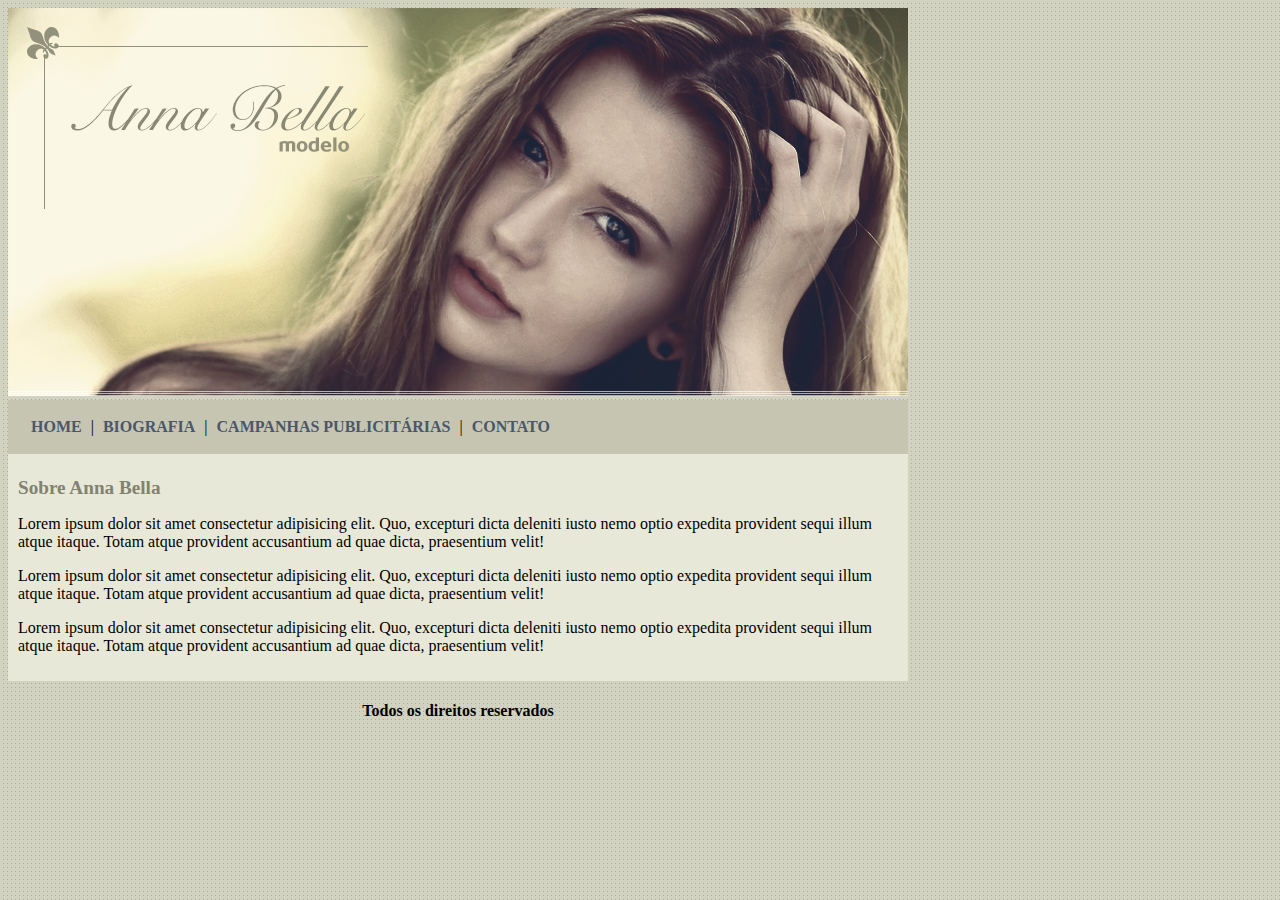
<file: index.html>
<!DOCTYPE html>
<html lang="en">

<head>
    <meta charset="UTF-8">
    <meta http-equiv="X-UA-Compatible" content="IE=edge">
    <meta name="viewport" content="width=device-width, initial-scale=1.0">
    <title>Anna Bella Oficial</title>
    <link rel="stylesheet" href="estilo.css">
</head>

<body>

</body>
<div id="principal">
    <img src="./imagens/capa.png">
    <div id="menu">
        <a href="index.html">HOME</a> |
        <a href="biografia.html">BIOGRAFIA</a> |
        <a href="campanhas-publicitarias.html">CAMPANHAS PUBLICITÁRIAS</a> |
        <a href="contato.html">CONTATO</a>
    </div>
    <div id="conteudo">
        <!--Inicio conteudo-->
        <h1>Sobre Anna Bella</h1>
        <p>Lorem ipsum dolor sit amet consectetur adipisicing elit. Quo, excepturi dicta deleniti iusto nemo optio expedita provident sequi illum atque itaque. Totam atque provident accusantium ad quae dicta, praesentium velit!</p>
        <p>Lorem ipsum dolor sit amet consectetur adipisicing elit. Quo, excepturi dicta deleniti iusto nemo optio expedita provident sequi illum atque itaque. Totam atque provident accusantium ad quae dicta, praesentium velit!</p>
        <p>Lorem ipsum dolor sit amet consectetur adipisicing elit. Quo, excepturi dicta deleniti iusto nemo optio expedita provident sequi illum atque itaque. Totam atque provident accusantium ad quae dicta, praesentium velit!</p>
    </div>
    <!-- Fim conteudo-->
    <div id="rodape">
        <h4 class="centralizar">Todos os direitos reservados</h4>
    </div>
</div>

</html>
</file>
<file: estilo.css>
body {
    background: #d2d2c1 url('imagens/fundo.png');
    font: 16px;
}

#principal {
    width: 900px;
}

#menu {
    background: #c5c5b2;
    padding: 18px;
}

#conteudo {
    background: #e8e8d9;
    padding: 10px;
}

a {
    color: #4b566a;
    text-decoration: none;
    font-weight: bold;
    padding: 5px;
}

.centralizar {
    text-align: center;
}

.img-campanha {
    border: 10px solid #c3c3ae;
}

h1 {
    color: #828271;
    font-size: 1.2em;
}
</file>
